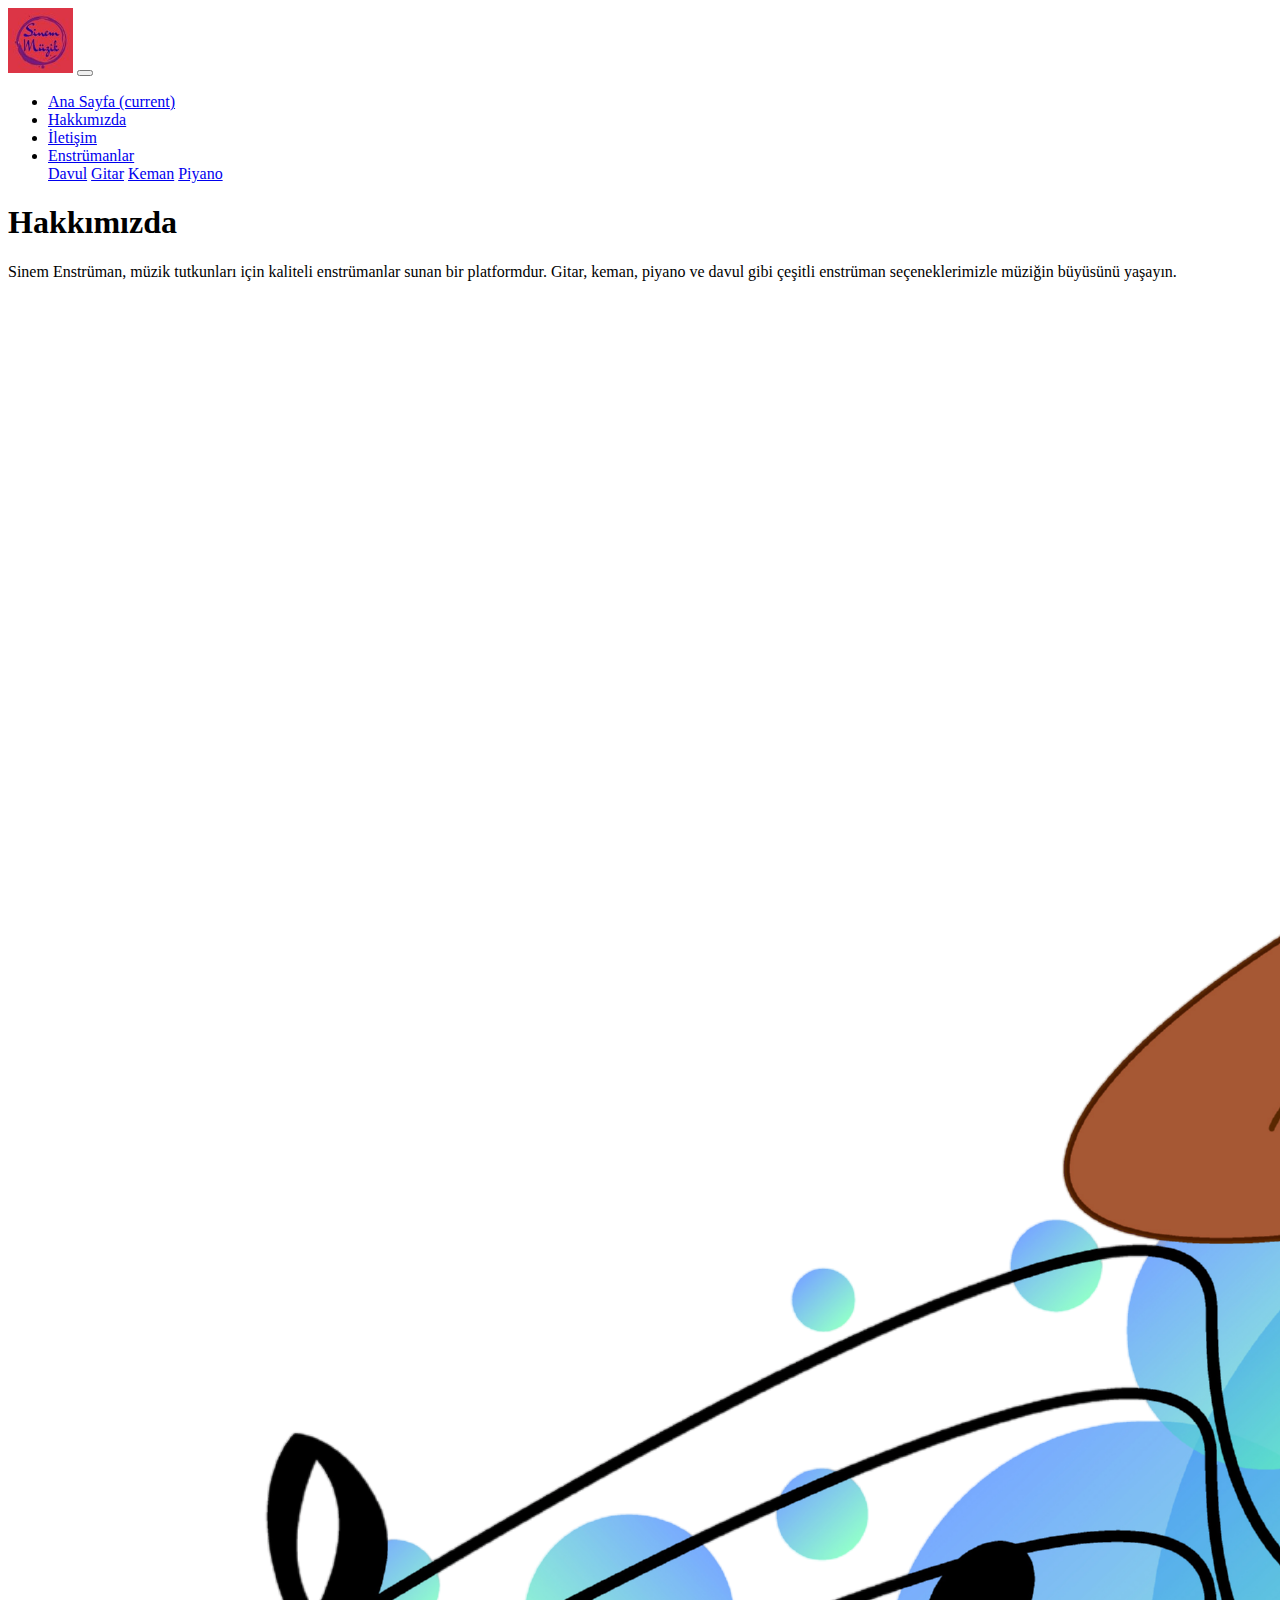
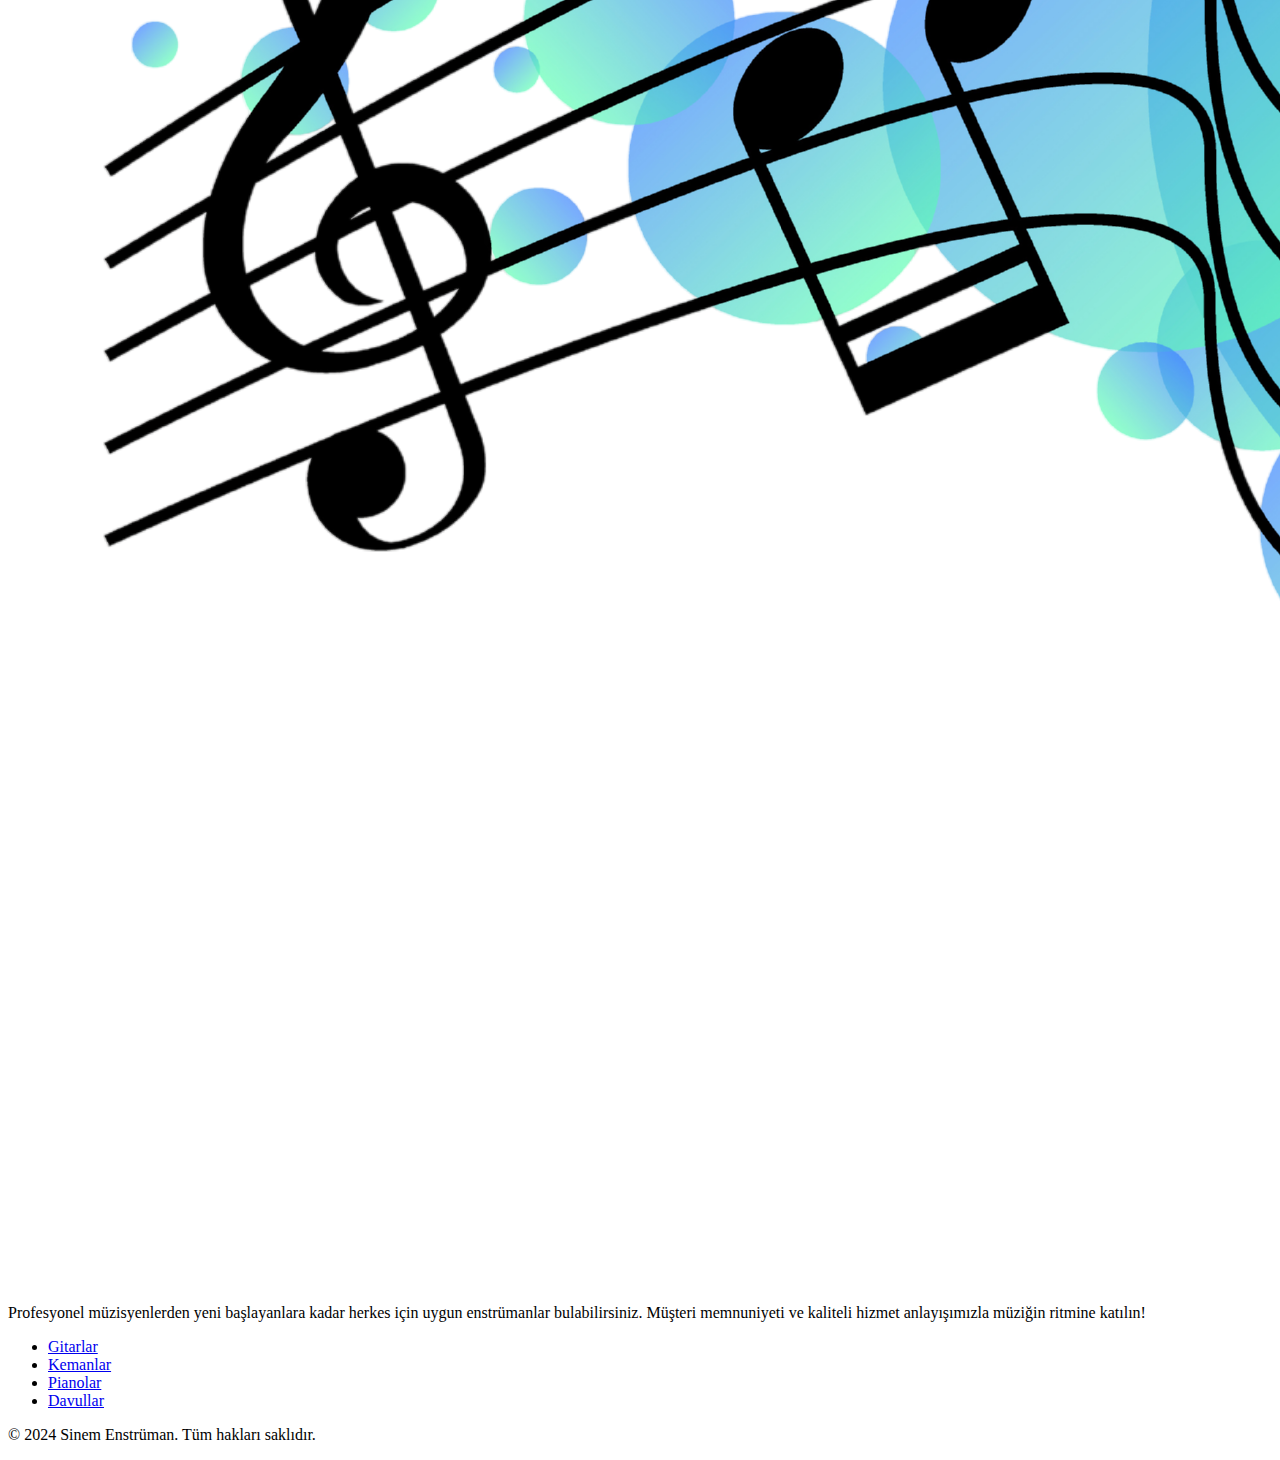
<file: about.html>
<!DOCTYPE html>
<html lang="tr">
  <head>
    <meta charset="UTF-8" />
    <meta name="viewport" content="width=device-width, initial-scale=1.0" />
    <title>About</title>
        <link rel="stylesheet" href="https://cdn.jsdelivr.net/npm/bootstrap@4.5.3/dist/css/bootstrap.min.css" integrity="sha384-TX8t27EcRE3e/ihU7zmQxVncDAy5uIKz4rEkgIXeMed4M0jlfIDPvg6uqKI2xXr2" crossorigin="anonymous">
    <link rel="preconnect" href="https://fonts.googleapis.com">
<link rel="preconnect" href="https://fonts.gstatic.com" crossorigin>
<link href="https://fonts.googleapis.com/css2?family=SUSE+Mono:ital,wght@0,100..800;1,100..800&display=swap" rel="stylesheet">
<link rel="stylesheet" href="/style.css">
  </head>
  <body>
    <div class="container">
            <!-- NAVBAR START -->
<nav class="navbar navbar-expand-lg navbar-dark bg-danger shadow-lg">
  <img src="/image/logo.jpg" class="w-auto" alt="sinem müzik logo">
  <button class="navbar-toggler" type="button" data-toggle="collapse" data-target="#navbarNavDropdown" aria-controls="navbarNavDropdown" aria-expanded="false" aria-label="Toggle navigation">
    <span class="navbar-toggler-icon"></span>
  </button>
  <div class="collapse navbar-collapse" id="navbarNavDropdown">
    <ul class="navbar-nav">
      <li class="nav-item active">
        <a class="nav-link" href="/index.html">Ana Sayfa <span class="sr-only">(current)</span></a>
      </li>
      <li class="nav-item active">
        <a class="nav-link" href="/about.html">Hakkımızda</a>
      </li>
      <li class="nav-item active">
        <a class="nav-link" href="/contact.html">İletişim</a>
      </li>
      <li class="nav-item active dropdown">
        <a class="nav-link dropdown-toggle" href="#" id="navbarDropdownMenuLink" role="button" data-toggle="dropdown" aria-haspopup="true" aria-expanded="false">
          Enstrümanlar
        </a>
        <div class="dropdown-menu text-dark" aria-labelledby="navbarDropdownMenuLink">
          <a class="dropdown-item" href="/enstrumanlar/davul.html">Davul</a>
          <a class="dropdown-item" href="/enstrumanlar/gitar.html">Gitar</a>
          <a class="dropdown-item" href="/enstrumanlar/keman.html">Keman</a>
          <a class="dropdown-item" href="/enstrumanlar/piano.html">Piyano</a>
        </div>
      </li>
    </ul>
  </div>
</nav>
      <!-- NAVBAR END -->

      <!-- CONTENT START -->
      <main>
        <section class="text-center">
          <h1>Hakkımızda</h1>
          <p>
            Sinem Enstrüman, müzik tutkunları için kaliteli enstrümanlar
            sunan bir platformdur. Gitar, keman, piyano ve davul gibi çeşitli
            enstrüman seçeneklerimizle müziğin büyüsünü yaşayın.
          </p>
          <div class="about-main-img text-center">
          <img class="w-75 m-3"
            src="/image/about-img.png"
            alt="Hakkımızda"
          />
          </div>

          <p>
            Profesyonel müzisyenlerden yeni başlayanlara kadar herkes için
            uygun enstrümanlar bulabilirsiniz. Müşteri memnuniyeti ve kaliteli
            hizmet anlayışımızla müziğin ritmine katılın!
          </p>
          <ul class="nav nav-pills justify-content-center m-5">
            <li class="instrument-list-link" ><a class="bg-warning rounded-pill shadow-lg h6 text-dark mr-5 rounded-3 align-content-center p-3 pl-4" href="/enstrumanlar/gitar.html">Gitarlar</a></li>
            <li class="instrument-list-link" ><a class="bg-warning rounded-pill shadow-lg h6 text-dark rounded-3 align-content-center p-3 mr-5 rounded-3" href="/enstrumanlar/keman.html">Kemanlar</a></li>
            <li class="instrument-list-link" ><a class="bg-warning rounded-pill shadow-lg h6 text-dark align-content-center p-3 mr-5 rounded-3" href="/enstrumanlar/piano.html">Pianolar</a></li>
            <li class="instrument-list-link" ><a class="bg-warning rounded-pill shadow-lg h6 text-dark align-content-center p-3" href="/enstrumanlar/davul.html">Davullar</a></li>
          </ul>
        </section>
      <!-- CEONTENT END -->

      <!-- FOOTER START -->
      <footer class="text-center pt-4 my-md-5 pt-md-5 border-top">
        <p>&copy; 2024 Sinem Enstrüman. Tüm hakları saklıdır.</p>
      </footer>
      <!-- FOOTER END -->
    </div>

        <script src="https://cdn.jsdelivr.net/npm/jquery@3.5.1/dist/jquery.slim.min.js" integrity="sha384-DfXdz2htPH0lsSSs5nCTpuj/zy4C+OGpamoFVy38MVBnE+IbbVYUew+OrCXaRkfj" crossorigin="anonymous"></script>
<script src="https://cdn.jsdelivr.net/npm/popper.js@1.16.1/dist/umd/popper.min.js" integrity="sha384-9/reFTGAW83EW2RDu2S0VKaIzap3H66lZH81PoYlFhbGU+6BZp6G7niu735Sk7lN" crossorigin="anonymous"></script>
<script src="https://cdn.jsdelivr.net/npm/bootstrap@4.6.2/dist/js/bootstrap.min.js" integrity="sha384-+sLIOodYLS7CIrQpBjl+C7nPvqq+FbNUBDunl/OZv93DB7Ln/533i8e/mZXLi/P+" crossorigin="anonymous"></script>
  </body>
</html>
</file>
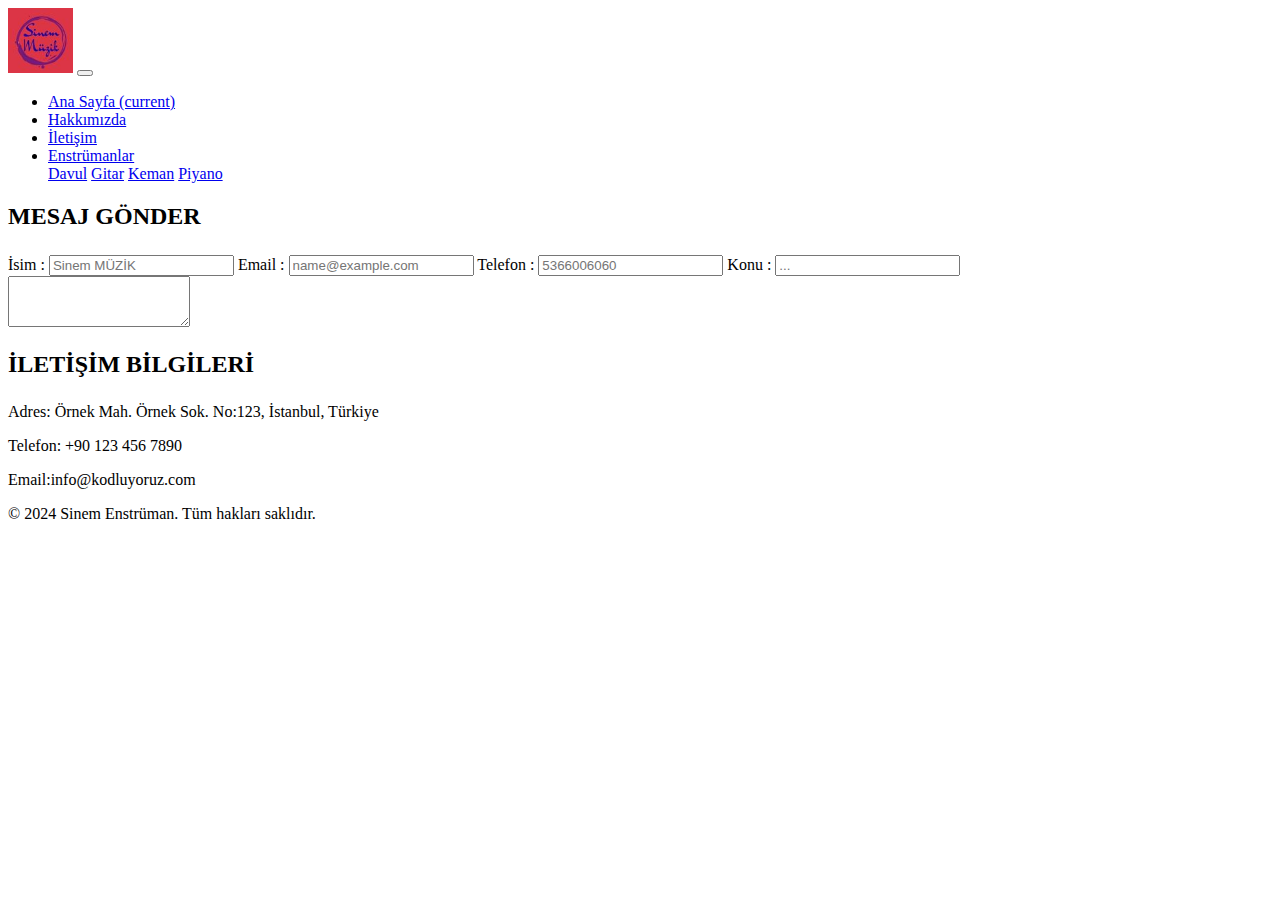
<file: contact.html>
<!DOCTYPE html>
<html lang="tr">
  <head>
    <meta charset="UTF-8" />
    <meta name="viewport" content="width=device-width, initial-scale=1.0" />
    <title>Contact</title>
            <link rel="stylesheet" href="https://cdn.jsdelivr.net/npm/bootstrap@4.5.3/dist/css/bootstrap.min.css" integrity="sha384-TX8t27EcRE3e/ihU7zmQxVncDAy5uIKz4rEkgIXeMed4M0jlfIDPvg6uqKI2xXr2" crossorigin="anonymous">
    <link rel="preconnect" href="https://fonts.googleapis.com">
<link rel="preconnect" href="https://fonts.gstatic.com" crossorigin>
<link href="https://fonts.googleapis.com/css2?family=SUSE+Mono:ital,wght@0,100..800;1,100..800&display=swap" rel="stylesheet">
    <link rel="stylesheet" href="style.css" />
  </head>
  <body>
    <div class="container">
      <!-- NAVBAR START -->
<nav class="navbar navbar-expand-lg navbar-dark bg-danger shadow-lg">
  <img src="/image/logo.jpg" class="w-auto" alt="sinem müzik logo">
  <button class="navbar-toggler" type="button" data-toggle="collapse" data-target="#navbarNavDropdown" aria-controls="navbarNavDropdown" aria-expanded="false" aria-label="Toggle navigation">
    <span class="navbar-toggler-icon"></span>
  </button>
  <div class="collapse navbar-collapse" id="navbarNavDropdown">
    <ul class="navbar-nav">
      <li class="nav-item active">
        <a class="nav-link" href="/index.html">Ana Sayfa <span class="sr-only">(current)</span></a>
      </li>
      <li class="nav-item active">
        <a class="nav-link" href="/about.html">Hakkımızda</a>
      </li>
      <li class="nav-item active">
        <a class="nav-link" href="/contact.html">İletişim</a>
      </li>
      <li class="nav-item active dropdown">
        <a class="nav-link dropdown-toggle" href="#" id="navbarDropdownMenuLink" role="button" data-toggle="dropdown" aria-haspopup="true" aria-expanded="false">
          Enstrümanlar
        </a>
        <div class="dropdown-menu text-dark" aria-labelledby="navbarDropdownMenuLink">
          <a class="dropdown-item" href="/enstrumanlar/davul.html">Davul</a>
          <a class="dropdown-item" href="/enstrumanlar/gitar.html">Gitar</a>
          <a class="dropdown-item" href="/enstrumanlar/keman.html">Keman</a>
          <a class="dropdown-item" href="/enstrumanlar/piano.html">Piyano</a>
        </div>
      </li>
    </ul>
  </div>
</nav>
      <!-- NAVBAR END -->
      <main class="contact-main mt-4">
        <section class="contact-section">
          <h2>MESAJ GÖNDER</h2>
          <h6></h6>
<form>
  <div class="form-group">
    <label class="mt-3" for="exampleFormControlInput1">İsim :</label>
    <input type="name" class="form-control shadow-sm" id="exampleFormControlInput1" placeholder="Sinem MÜZİK">
    <label class="mt-3" for="exampleFormControlInput1">Email :</label>
    <input type="email" class="form-control shadow-sm" id="exampleFormControlInput1" placeholder="name@example.com">
    <label class="mt-3" for="exampleFormControlInput1">Telefon :</label>
    <input type="telefon" class="form-control shadow-sm" id="exampleFormControlInput1" placeholder="5366006060">
    <label class="mt-3" for="exampleFormControlInput1">Konu :</label>
    <input type="konu" class="form-control shadow-sm" id="exampleFormControlInput1" placeholder="...">
  </div>

  <div class="form-group">
    <label for="exampleFormControlTextarea1"></label>
    <textarea class="form-control" id="exampleFormControlTextarea1" rows="3"></textarea>
  </div>
</form>
        </section>
        <section class="contact-info text-center">
          <h2>İLETİŞİM BİLGİLERİ</h2>
          <h6></h6>
          <p>Adres: Örnek Mah. Örnek Sok. No:123, İstanbul, Türkiye</p>
          <p>Telefon: +90 123 456 7890</p>
          <p>Email:info@kodluyoruz.com</p>
        </section>
      </main>

      <footer>
      <footer class="text-center pt-4 my-md-5 pt-md-5 border-top">
        <p>&copy; 2024 Sinem Enstrüman. Tüm hakları saklıdır.</p>
      </footer>
    </div>

            <script src="https://cdn.jsdelivr.net/npm/jquery@3.5.1/dist/jquery.slim.min.js" integrity="sha384-DfXdz2htPH0lsSSs5nCTpuj/zy4C+OGpamoFVy38MVBnE+IbbVYUew+OrCXaRkfj" crossorigin="anonymous"></script>
<script src="https://cdn.jsdelivr.net/npm/popper.js@1.16.1/dist/umd/popper.min.js" integrity="sha384-9/reFTGAW83EW2RDu2S0VKaIzap3H66lZH81PoYlFhbGU+6BZp6G7niu735Sk7lN" crossorigin="anonymous"></script>
<script src="https://cdn.jsdelivr.net/npm/bootstrap@4.6.2/dist/js/bootstrap.min.js" integrity="sha384-+sLIOodYLS7CIrQpBjl+C7nPvqq+FbNUBDunl/OZv93DB7Ln/533i8e/mZXLi/P+" crossorigin="anonymous"></script>
  </body>
</html>
</file>
<file: style.css>
.suse-mono-unique {
  font-family: "SUSE Mono", sans-serif;
  font-optical-sizing: auto;
  font-weight: normal;
  font-style: normal;
  color: rgb(82, 8, 8);
}

.suse-mono-uniquifier {
  font-family: "SUSE Mono", sans-serif;
  font-optical-sizing: auto;
  font-weight: bolder;
  font-style: normal;
  color: brown;
}

.navbar {
  border-radius: 25px;
}
.navbar img {
  width: 65px !important;
}

.nav-link:hover {
  text-decoration: underline;
}
</file>
